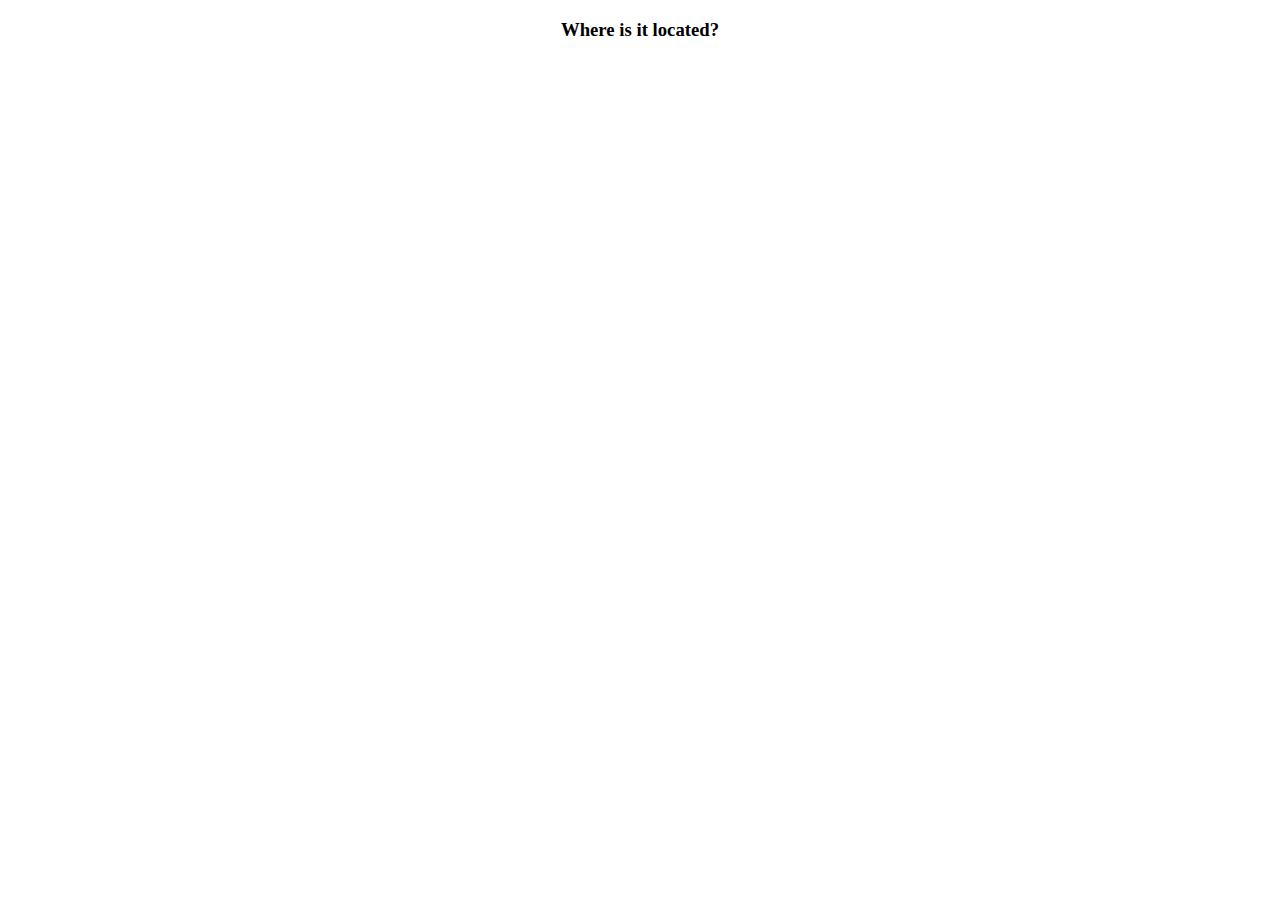
<file: src/main/resources/static/pages/quiz_1.html>
<!DOCTYPE html>
<html lang="en">
<head>
    <link rel="stylesheet" href="../css/map_quiz.css">
    <meta charset="UTF-8">
    <title>Title</title>
</head>
<body>
<h3 id = "currentQuestion" align="center"></h3>
<h3 id = "check" align="center">Where is it located?</h3>
<div id="map" class="map">
    <svg viewBox="0 0 1728.9753 877.08722" >
        <path class="question" id="The Andes" d="m 572.16074,730.53757 c -13.46833,-9.14545 -19.17251,-13.74615 -20.96389,-16.90837 -0.93255,-1.6462 -2.738,-8.549 -4.14588,-15.85098 -1.37166,-7.11417 -3.38109,-16.77568 -4.4654,-21.47 -1.08429,-4.69433 -2.35317,-11.09568 -2.81972,-14.22524 -0.97154,-6.51699 -2.6918,-42.26501 -2.87508,-59.74597 -0.39963,-38.11376 -1.58446,-54.09919 -4.51468,-60.91068 -2.21607,-5.15139 -7.62498,-10.20964 -12.26291,-11.46789 -1.94373,-0.52733 -4.35891,-1.34708 -5.36706,-1.82167 -4.77425,-2.24749 -13.03644,-13.79537 -20.77325,-29.03431 -3.51823,-6.92972 -8.26718,-15.69968 -10.55322,-19.48879 -4.9343,-8.17855 -7.84459,-14.94839 -7.87118,-18.30969 -0.0106,-1.34123 1.44841,-5.37401 3.24226,-8.96172 2.07232,-4.14464 3.65776,-8.80155 4.34819,-12.77194 0.89249,-5.1323 1.67131,-7.01685 4.35882,-10.54717 4.55817,-5.98763 5.04696,-7.12242 6.78121,-15.74355 1.7833,-8.8649 6.30017,-18.63401 9.23368,-19.97061 1.05726,-0.48172 3.75129,-3.4866 5.98672,-6.67751 5.32458,-7.60042 7.67747,-9.76643 9.85749,-9.07452 1.69007,0.5364 1.68875,0.55211 -0.33728,4.00928 -2.30689,3.93642 -2.57121,6.34093 -0.8537,7.76633 1.72725,1.4335 3.78514,0.37218 6.54197,-3.37389 2.94475,-4.00144 7.98706,-7.64904 11.5834,-8.37943 2.27794,-0.46263 2.64183,-0.31286 2.64183,1.08731 0,4.36778 2.89876,5.57384 6.12099,2.5467 2.14492,-2.01504 4.06924,-1.43837 5.6957,1.70686 0.65408,1.26486 1.18924,2.4538 1.18924,2.6421 0,0.1883 -2.83489,0.51586 -6.29975,0.72792 -4.70714,0.28809 -7.65583,1.00678 -11.66394,2.84289 -5.74578,2.63212 -8.42673,5.41521 -11.18683,11.61301 -0.89573,2.01135 -2.78883,4.93728 -4.20689,6.50206 -1.41805,1.56477 -3.23611,4.12532 -4.04013,5.69009 -0.80403,1.56478 -3.87514,5.58163 -6.82471,8.92636 -2.94956,3.34472 -5.36284,6.47954 -5.36284,6.96627 0,0.48674 -1.58425,2.32255 -3.52055,4.07958 l -3.52054,3.1946 -1.04943,10.56731 c -1.19867,12.07011 -0.71583,15.17521 3.20047,20.5815 3.40399,4.69907 8.14153,14.21257 8.14153,16.34908 0,2.83226 1.46665,5.00271 6.80362,10.06842 7.45069,7.07199 11.8351,10.28827 20.14683,14.77916 5.65667,3.05634 9.14432,5.70062 14.06239,10.66185 3.59704,3.62863 8.91772,7.99061 11.82373,9.69329 2.90601,1.70267 6.09221,3.57947 7.08043,4.17067 2.6406,1.57972 4.29976,8.17915 4.29976,17.10261 0,6.2764 -0.35376,8.4397 -2.03218,12.42746 -1.35329,3.21529 -2.04181,6.39786 -2.06101,9.52674 -0.0159,2.58417 -0.51254,7.8838 -1.10374,11.77696 -1.00249,6.60147 -1.3856,7.50526 -5.68544,13.41236 -6.76559,9.2945 -8.10165,14.29926 -7.61476,28.52409 0.28806,8.41568 0.9099,13.22335 2.54455,19.67264 1.24747,4.92174 2.51252,13.00888 2.98816,19.10246 1.93381,24.77492 3.37873,31.65255 9.0036,42.85573 1.28429,2.55796 2.33865,5.66719 2.34302,6.9094 0.0181,5.15359 5.31274,13.04442 9.68338,14.43159 0.78571,0.24939 1.94437,1.42151 2.5748,2.60474 0.63043,1.18322 2.24361,2.82186 3.58485,3.64141 l 2.43861,1.49008 -2.84505,-0.0267 c -2.16549,-0.0203 -4.90758,-1.42725 -11.48019,-5.89027 z"/>
        <path class="question" id="The North American Cordillera" d="m 472.82422,395.16637 c -1.8511,-1.47107 -4.73693,-2.68306 -7.84398,-3.29434 -4.91293,-0.96656 -4.91673,-0.96955 -7.34415,-5.77824 -1.87738,-3.71907 -2.42868,-5.89867 -2.42868,-9.60196 0,-3.5805 -0.41606,-5.31973 -1.64695,-6.88454 -1.98185,-2.51952 -2.98155,-2.86977 -10.67476,-3.74001 -7.74755,-0.87639 -13.11853,-3.46803 -18.20779,-8.78574 -3.51028,-3.66786 -4.54992,-4.29576 -7.11261,-4.29576 -2.15657,0 -3.00141,-0.35126 -3.00141,-1.24791 0,-1.00842 -0.32158,-1.0758 -1.67571,-0.35109 -2.39686,1.28277 -15.49168,-1.8369 -23.85793,-5.68383 -3.62077,-1.66489 -8.0147,-3.4995 -9.76427,-4.07692 -4.89337,-1.61496 -8.23707,-3.87107 -9.37358,-6.32471 -3.48708,-7.5283 -4.24314,-11.32216 -5.38537,-27.02342 -0.42156,-5.79469 -0.92046,-8.06701 -1.99874,-9.10337 -0.79032,-0.75961 -1.68826,-2.95436 -1.99542,-4.87723 -0.52379,-3.27908 -5.3008,-11.56075 -9.90627,-17.17406 -1.27837,-1.55813 -1.88521,-3.35018 -1.88521,-5.56725 0,-4.47457 -1.95383,-8.21737 -5.96882,-11.434 -4.31443,-3.45652 -7.54432,-5.49354 -8.71052,-5.49354 -1.61904,0 0.028,8.06469 3.32009,16.25741 2.00897,4.99943 3.06064,8.86965 2.98264,10.97637 -0.11457,3.09429 0.41,4.46003 4.99441,13.00331 2.99338,5.57831 5.00794,10.40391 5.00794,11.99584 0,2.66217 -3.47023,1.39765 -5.03566,-1.83496 -3.26526,-6.74272 -5.09693,-10.43547 -7.25755,-14.63167 -1.26611,-2.45893 -2.31022,-5.17357 -2.32024,-6.03252 -0.01,-0.85895 -0.53294,-2.13922 -1.16204,-2.84505 -0.62912,-0.70582 -2.49181,-4.57543 -4.13933,-8.59914 -2.43666,-5.951 -3.07644,-8.68886 -3.42938,-14.6756 -0.41338,-7.01185 -0.54162,-7.42159 -2.71259,-8.66756 -4.52082,-2.5946 -5.23095,-5.34065 -5.05307,-19.54017 0.22007,-17.56752 1.26917,-20.74983 9.84312,-29.85758 7.84415,-8.33252 8.00033,-8.56774 8.57744,-12.91827 0.31094,-2.34395 1.35391,-5.88483 2.3177,-7.86863 1.70376,-3.50683 1.71397,-3.71407 0.36788,-7.46969 -1.50303,-4.1935 -1.82471,-11.92598 -0.62717,-15.07576 0.41211,-1.08393 0.86083,-6.13739 0.99716,-11.22989 0.23706,-8.85506 -0.61214,-15.3981 -2.64859,-20.40743 -1.57762,-3.88068 -16.89792,-11.2056 -23.43687,-11.2056 -1.74199,0 -7.7632,0.91448 -13.38046,2.03218 -5.61726,1.1177 -11.99109,2.03218 -14.16407,2.03218 -7.41766,0 -27.24584,4.56895 -33.89155,7.80955 -6.65917,3.24715 -8.98041,3.05196 -4.46749,-0.37566 5.15223,-3.91319 9.97172,-8.61353 11.80794,-11.51605 0.99612,-1.57457 3.47701,-3.91585 5.51309,-5.20285 3.56541,-2.25367 4.60165,-3.90414 4.63282,-7.37884 0.008,-0.89416 1.10882,-3.271802 2.44623,-5.283656 1.33741,-2.011855 2.43321,-4.338298 2.43513,-5.169873 0.005,-2.11608 4.57738,-10.465782 7.72602,-14.108224 l 2.6311,-3.04373 6.00015,0.229273 c 4.08583,0.156124 9.17974,-0.436485 15.96611,-1.857449 8.78009,-1.83842 11.14985,-2.027052 19.91532,-1.585264 5.52687,0.278561 16.99512,0.03657 25.80034,-0.544407 21.71747,-1.432943 23.81198,-1.341024 27.6736,1.21447 2.8142,1.862352 3.12008,2.378545 2.68841,4.536882 -1.05951,5.297565 2.27518,8.981625 9.16564,10.125911 2.19328,0.364239 4.16347,1.407738 5.69009,3.013742 1.28434,1.351121 3.28859,2.954857 4.45387,3.563852 2.85333,1.491194 3.77351,5.505205 4.37149,19.069353 0.26607,6.03557 0.84864,12.3436 1.29458,14.01786 0.44594,1.67427 2.7454,5.88088 5.10992,9.34801 14.14947,20.7477 16.34903,28.07822 15.8006,52.65885 -0.29869,13.38672 -0.51434,15.15287 -2.57488,21.08831 -3.14896,9.07061 -6.46353,15.43285 -11.67338,22.40674 -4.69166,6.28024 -13.22023,21.01628 -13.2381,22.87334 -0.006,0.59319 -0.95102,4.00486 -2.1007,7.58149 -1.50493,4.68179 -2.11864,8.43796 -2.19141,13.41236 -0.25379,17.34787 2.43961,45.94096 4.6061,48.8982 0.50363,0.68746 2.10452,1.86423 3.55752,2.61503 2.58995,1.3383 2.64183,1.47427 2.64183,6.9247 0,4.30758 0.36198,6.01977 1.60738,7.60304 1.47937,1.88073 2.30468,2.08742 10.3641,2.5956 13.41011,0.84556 13.7398,0.94694 16.60047,5.10478 3.24958,4.7231 6.25033,5.91996 14.84253,5.91996 3.78815,0 7.11163,0.36259 7.38552,0.80575 0.27389,0.44316 0.6337,3.38401 0.79958,6.53522 0.20576,3.90871 0.83771,6.63811 1.98861,8.58872 0.92785,1.5726 1.687,4.00313 1.687,5.4012 0,5.68432 5.64758,13.16696 10.70063,14.17757 2.70218,0.54043 5.79673,4.37677 5.06618,6.28057 -0.76355,1.98977 -3.85345,1.53917 -7.09158,-1.03418 z"/>
        <path class="question" id="The Ural Mountains" d="m 1102.3157,165.20118 c -3.4779,-3.47799 -4.9406,-9.45395 -4.9406,-20.18595 v -9.13508 l -7.519,-14.81066 -7.5191,-14.81067 v -6.18614 c 0,-4.647257 0.4044,-6.930179 1.6258,-9.177067 2.327,-4.28121 15.3633,-16.111531 17.7538,-16.111531 3.9606,0 5.9321,5.052322 3.3886,8.683814 -0.6664,0.951342 -3.5406,3.391661 -6.3871,5.422927 -3.0724,2.192368 -5.5947,4.704951 -6.2069,6.182839 -1.8104,4.370772 -0.6677,9.764698 3.6517,17.236288 8.0889,13.99222 10.2134,18.39213 13.0837,27.09733 2.3945,7.26194 2.9688,10.26565 3.0575,15.99029 0.093,5.99294 -0.1464,7.39312 -1.597,9.34801 -2.404,3.23978 -5.4422,3.40474 -8.3914,0.4556 z"/>
        <path class="question" id="The Great Dividing Range" d="m 1514.7836,645.10545 c -1.3414,-0.58462 -2.8983,-1.61645 -3.4597,-2.29297 -0.8821,-1.06283 -0.4678,-1.29555 3.0478,-1.71191 5.8854,-0.69704 11.1764,-3.25934 12.3853,-5.99793 0.5543,-1.25565 1.6481,-2.7571 2.4306,-3.33655 0.7825,-0.57947 2.3591,-2.65144 3.5036,-4.6044 1.1446,-1.95296 2.9077,-4.0925 3.918,-4.75451 1.0104,-0.66203 3.0485,-3.47655 4.5292,-6.2545 2.7892,-5.23321 2.9607,-5.35767 13.1872,-9.56648 1.4043,-0.57795 2.8573,-2.38405 4.1905,-5.20878 6.0416,-12.80134 6.408,-13.84432 5.8702,-16.71127 -0.6144,-3.27479 -3.4706,-6.44512 -6.8758,-7.63223 -2.6298,-0.91675 -4.1152,-4.02839 -4.1152,-8.62073 0,-1.74374 -1.2775,-5.1319 -3.4024,-9.02349 -5.3226,-9.74813 -5.3384,-9.78458 -6.8031,-15.76162 -1.6349,-6.6709 -0.9934,-9.96964 2.8883,-14.85412 1.342,-1.68868 2.4774,-4.02595 2.5232,-5.19394 0.2001,-5.10613 1.567,4.0422 2.0511,13.72735 0.3801,7.60374 0.9361,11.18373 2.2094,14.22523 2.1292,5.08612 8.6138,15.65798 13.213,21.54107 5.2696,6.7408 8.1544,19.42421 5.5737,24.5047 -4.1562,8.18183 -8.8001,13.86677 -14.4828,17.7295 -9.3209,6.33578 -12.4399,9.52752 -16.8627,17.25623 -4.5177,7.8947 -7.4456,10.47491 -14.1892,12.50442 -4.7318,1.42407 -8.1219,1.43512 -11.3302,0.0369 z"/>
        <path class="question" id="The Himalayas" d="m 1260.5358,291.45732 c -3.9245,-1.5 -7.5824,-3.09506 -8.1287,-3.54459 -0.5462,-0.44952 -2.735,-1.07662 -4.8638,-1.39355 -2.1289,-0.31692 -4.6894,-1.22009 -5.6901,-2.00703 -1.0007,-0.78694 -6.3918,-3.6649 -11.9803,-6.39545 -12.4038,-6.06057 -25.0244,-13.49803 -28.4718,-16.77885 -3.9075,-3.71869 -4.6311,-5.79762 -4.1028,-11.78662 l 0.4662,-5.28366 3.8232,0.12835 c 2.6633,0.0894 5.7458,1.10529 10.1609,3.34873 3.4857,1.7712 10.919,5.064 16.5185,7.31731 5.5994,2.25333 13.6468,5.62207 17.8831,7.48613 9.3984,4.13545 18.6515,6.37749 30.4627,7.38117 9.7727,0.83044 21.3642,2.89478 25.199,4.4877 4.2729,1.77493 7.0988,5.48683 7.496,9.84648 0.4766,5.23045 -0.6907,6.54057 -7.5131,8.43236 -4.6072,1.27753 -8.2413,1.55649 -19.8807,1.52604 -14.1601,-0.0371 -14.2842,-0.0531 -21.3783,-2.76452 z"/>
        <path class="question" id="The Atlas Mountains" d="m 817.09731,281.90347 c -0.5365,-0.53649 -0.97545,-1.46715 -0.97545,-2.06813 0,-2.15129 12.24256,-18.74871 16.53322,-22.41433 4.72326,-4.03526 14.36407,-8.57078 25.73604,-12.10753 3.80017,-1.18188 11.51894,-3.63822 17.15279,-5.45853 10.98545,-3.54941 16.11645,-4.06391 22.7172,-2.27788 7.12002,1.92652 13.01528,11.71094 7.88615,13.0887 -1.00593,0.27022 -5.70562,0.0764 -10.44376,-0.43075 -10.55309,-1.1295 -12.36205,-0.73234 -14.88772,3.26852 -1.62802,2.57892 -3.67149,3.9463 -11.99033,8.02327 -5.51532,2.70301 -12.811,6.06504 -16.21254,7.47119 -3.40161,1.40614 -7.87508,3.62863 -9.94108,4.93885 -2.06599,1.31021 -6.41582,3.17877 -9.66624,4.15234 -3.25051,0.97358 -7.26715,2.44955 -8.92589,3.27993 -3.4925,1.74842 -5.60653,1.91021 -6.98239,0.53435 z"/>
        <path class="question" id="The Appalachian Mountains" d="m 479.33901,252.15772 c -2.11812,-2.3405 -1.65398,-4.49498 1.81811,-8.43949 2.156,-2.44935 5.51392,-4.79088 10.3641,-7.22706 3.94612,-1.98208 9.9182,-5.79985 13.27129,-8.48394 3.35309,-2.68409 7.92869,-6.21694 10.16801,-7.85079 2.23932,-1.63384 5.23607,-4.41978 6.65944,-6.19096 1.90733,-2.37343 4.81063,-4.29273 11.03959,-7.29802 6.54914,-3.15977 9.12218,-4.89596 11.43038,-7.71282 2.10402,-2.56767 6.61795,-5.82222 15.37156,-11.08291 6.81605,-4.09626 14.12446,-8.68897 16.24091,-10.20602 3.85863,-2.7658 9.64524,-4.5243 14.88794,-4.5243 1.54277,0 2.80504,0.40743 2.80504,0.90541 0,1.80514 -3.4992,7.0752 -5.21764,7.85818 -0.96848,0.44127 -3.75718,2.61283 -6.19711,4.82568 -2.52814,2.29287 -8.3986,6.07287 -13.64859,8.78836 -6.81371,3.5243 -10.1472,5.80474 -12.80271,8.7583 -1.97469,2.19633 -3.59034,4.24227 -3.59034,4.54654 0,1.21948 -9.11581,5.96712 -15.86496,8.26268 -11.1707,3.79944 -16.2374,6.91332 -25.1717,15.46994 -4.4781,4.2888 -9.82278,9.04409 -11.87707,10.56731 -2.0543,1.52323 -5.65361,4.32412 -7.99849,6.2242 -2.34487,1.90009 -5.11511,3.4547 -6.1561,3.4547 -1.04099,0 -2.40293,0.1958 -3.02656,0.43511 -0.62362,0.2393 -1.75091,-0.24674 -2.5051,-1.0801 z"/>
        <path class="question" id="The Pyrenees" d="m 868.31074,212.80132 c -2.36805,-0.35183 -5.29439,-1.16499 -6.50296,-1.80702 -3.43405,-1.82429 -6.78519,-5.35213 -6.49313,-6.83541 0.22728,-1.15382 1.50804,-1.34771 8.90215,-1.34771 10.3728,0 12.05747,0.91295 12.05747,6.53418 0,4.03965 -1.02909,4.48624 -7.96353,3.45596 z"/>
        <path class="question" id="The Alps" d="m 888.76329,203.0718 c -2.31099,-1.1084 -3.54745,-4.02685 -3.54745,-8.37315 0,-3.20878 0.34539,-3.84807 3.4547,-6.39392 3.77457,-3.0906 13.17078,-7.12103 19.95532,-8.55977 5.40266,-1.14568 16.8252,-1.18916 18.91265,-0.072 3.82374,2.04641 0.57364,7.65602 -6.3295,10.92449 -3.85398,1.82478 -5.51459,2.15975 -9.33622,1.88332 -2.8196,-0.20395 -5.24537,-0.87638 -6.16554,-1.7091 -0.83433,-0.75507 -1.9278,-1.37286 -2.42991,-1.37286 -1.04657,0 -6.68131,5.5895 -6.68131,6.62766 0,0.3785 1.28027,0.68818 2.84505,0.68818 4.21514,0 3.58061,1.90115 -1.42253,4.26228 -5.81218,2.74296 -7.23332,3.06463 -9.25526,2.09487 z"/>
        <path class="question" id="The Scandinavian Mountains" d="m 890.97105,123.42132 c -2.10826,-0.77991 -5.07524,-7.25319 -5.21603,-11.38026 -0.13282,-3.89407 1.47487,-5.589 9.59106,-10.11175 13.21922,-7.366318 16.19742,-9.538601 18.32023,-13.362668 4.2062,-7.576991 6.0736,-9.227832 14.63166,-12.934928 1.1177,-0.484151 3.67824,-1.969205 5.6901,-3.300121 2.01185,-1.330915 4.75529,-2.936067 6.09653,-3.567003 3.23798,-1.523207 20.01522,-2.116904 20.49847,-0.725381 0.18664,0.537568 -1.87179,2.549422 -4.57426,4.470787 -2.70255,1.921366 -6.89046,4.890804 -9.30639,6.598752 -2.41594,1.707949 -5.6249,4.287371 -7.13099,5.732053 -4.34658,4.169408 -13.31612,15.970689 -15.61654,20.547019 -1.1572,2.302 -3.23986,5.86847 -4.62816,7.92548 -2.18394,3.23594 -2.92723,3.7573 -5.51476,3.8681 -4.05915,0.1738 -4.67221,0.13621 -6.90094,-0.42318 -1.52039,-0.38158 -2.71352,0.26611 -5.61929,3.05035 -3.7879,3.62939 -7.12132,4.79627 -10.32069,3.61275 z"/>
        <path class="question" id="The Altai Mountains" d="m 1256.123,192.1895 c -3.2139,-1.40672 -4.3026,-3.33356 -4.3026,-7.61447 0,-3.24086 0.056,-3.30492 2.8711,-3.30492 3.1753,0 8.0894,1.8068 10.2622,3.77321 2.2303,2.01832 2.7976,6.05378 1.0327,7.34435 -1.8705,1.36773 -6.4985,1.27474 -9.8634,-0.19817 z"/>
        <path class="question" id="The Tian Shan" d="m 1182.0242,216.41461 c -3.4878,-1.01084 -4.8816,-1.07504 -6.9671,-0.32091 -1.4339,0.51849 -3.1715,0.94271 -3.8613,0.94271 -1.3456,0 -3.9139,-5.7336 -3.9139,-8.73725 0,-0.97542 -1.1737,-3.1103 -2.6084,-4.74419 l -2.6082,-2.97069 5.0573,2.55296 c 8.6449,4.36389 9.1291,4.33563 41.2093,-2.40548 11.1035,-2.33322 11.9593,-2.39137 35.197,-2.39137 19.7587,0 24.2254,0.21131 26.215,1.24018 5.185,2.68125 2.0023,4.44089 -8.0675,4.46029 -3.416,0.007 -7.6146,0.72211 -11.4818,1.95672 -7.6976,2.4575 -22.4887,5.28087 -32.5148,6.20654 -4.2472,0.39212 -12.2946,1.65476 -17.8831,2.80586 -5.5885,1.15111 -10.8925,2.22237 -11.7866,2.38057 -0.8942,0.15822 -3.5878,-0.28096 -5.9859,-0.97594 z"/>
        <path class="question" id="The Hindu Kush" d="m 1184.8941,257.13802 c -1.1318,-1.1317 -0.47,-4.32824 1.3288,-6.41955 1.5671,-1.82189 8.4221,-5.22865 10.5255,-5.23093 0.3353,-3.6e-4 0.6097,1.29623 0.6097,2.88133 0,3.18882 -2.9161,6.86876 -5.4499,6.87746 -0.8027,0.002 -2.5072,0.55144 -3.7878,1.21931 -2.6992,1.4077 -2.5269,1.3718 -3.2263,0.67238 z"/>
    </svg>
</div>
</body>
</html>
</file>
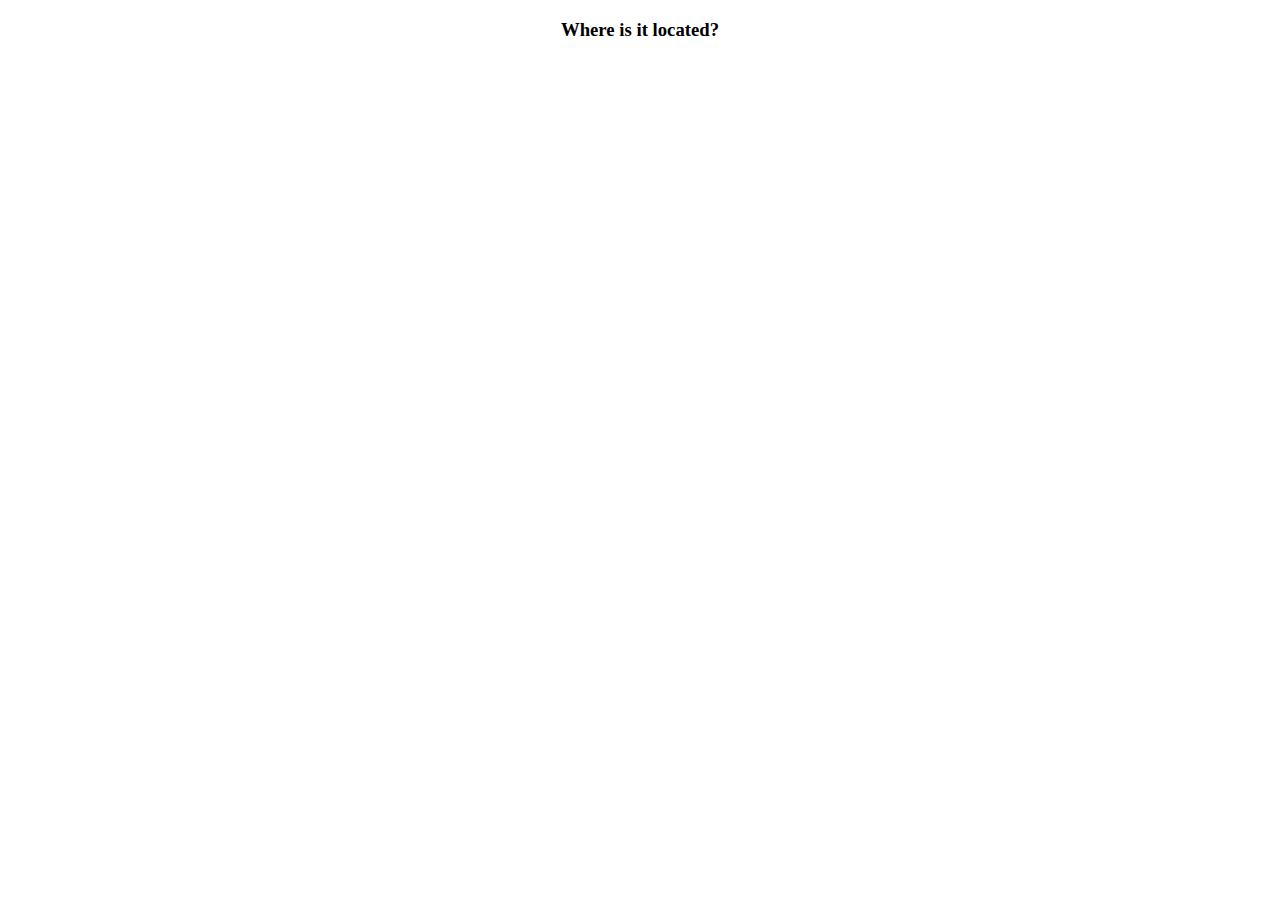
<file: src/main/resources/static/pages/quiz_2.html>
<!DOCTYPE html>
<html lang="en">
<head>
    <link rel="stylesheet" href="../css/map_quiz.css">
    <meta charset="UTF-8">
    <title>Title</title>
</head>
<body>
<h3 id="currentQuestion" align="center"></h3>
<h3 id="check" align="center">Where is it located?</h3>
<div id="map" class="map">
    <svg viewBox="0 0 1728.9753 877.08722">
        <path class="question"
              id="Etna"
              transform="matrix(0.82790344,0,0,0.82790344,1192.6369,-94.128393)"
              d="m -288.62712,408.70167 -52.79691,-10e-6 26.39846,-45.72346 z"/>
        <path class="question"
              id="Mount Kilimanjaro"
              transform="matrix(0.82790344,0,0,0.82790344,1299.1897,105.84998)"
              d="m -288.62712,408.70167 -52.79691,-10e-6 26.39846,-45.72346 z"/>
        <path class="question"
              id="Mount Fuji"
              transform="matrix(0.82790344,0,0,0.82790344,1747.3321,-85.92717)"
              d="m -288.62712,408.70167 -52.79691,-10e-6 26.39846,-45.72346 z"/>
        <path class="question"
              id="Mount Semeru"
              transform="matrix(0.82790344,0,0,0.82790344,1657.915,151.63456)"
              d="m -288.62712,408.70167 -52.79691,-10e-6 26.39846,-45.72346 z"/>
        <path class="question"
              id="Mount Bromo"
              transform="matrix(0.82790344,0,0,0.82790344,1702.6067,164.47616)"
              d="m -288.62712,408.70167 -52.79691,-10e-6 26.39846,-45.72346 z"/>
        <path class="question"
              id="Arenal Volcano"
              transform="matrix(0.82790344,0,0,0.82790344,726.83913,60.14144)"
              d="m -288.62712,408.70167 -52.79691,-10e-6 26.39846,-45.72346 z"/>
        <path class="question"
              id="Mayon Volcano"
              transform="matrix(0.82790344,0,0,0.82790344,1713.5475,49.211137)"
              d="m -288.62712,408.70167 -52.79691,-10e-6 26.39846,-45.72346 z"/>
        <path class="question"
              id="Popocatepetl"
              transform="matrix(0.82790344,0,0,0.82790344,650.32704,5.4899209)"
              d="m -288.62712,408.70167 -52.79691,-10e-6 26.39846,-45.72346 z"/>
        <path class="question"
              id="Mount St. Helens"
              transform="matrix(0.82790344,0,0,0.82790344,606.60583,-133.62304)"
              d="m -288.62712,408.70167 -52.79691,-10e-6 26.39846,-45.72346 z"/>
        <path class="question"
              id="Mauna Loa"
              transform="matrix(0.82790344,0,0,0.82790344,382.03776,3.502593)"
              d="m -288.62712,408.70167 -52.79691,-10e-6 26.39846,-45.72346 z"/>
    </svg>
</div>
</body>
</html>
</file>
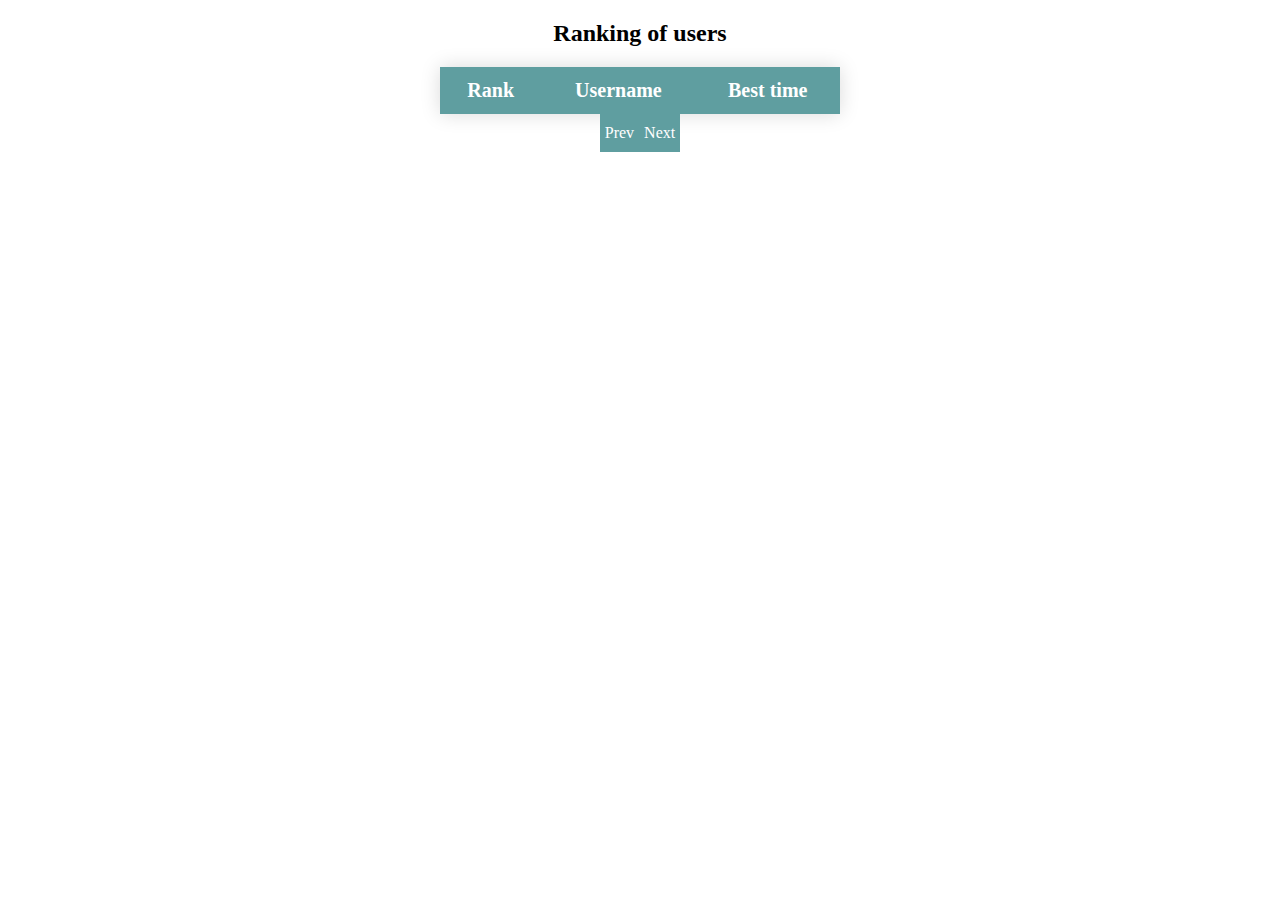
<file: src/main/resources/static/pages/ranking.html>
<!DOCTYPE html>
<html lang="en">
<head>
    <link rel="stylesheet" href="../css/ranking.css">
    <meta charset="UTF-8">
    <title>Ranking</title>
</head>
<body>
<h2 class="heading">Ranking of users</h2>
<h2 class="heading" id="quiz-name"></h2>
<table id="ranking-table" class="ranking-table">
    <thead>
    <tr>
        <th>Rank
        <th>Username
        <th>Best time
    </thead>
    <tbody id="data"></tbody>
</table>
<div class="buttons">
    <button class="button" id="prevButton">Prev</button>
    <button class="button" id="nextButton">Next</button>
</div>
</body>
</html>
</file>
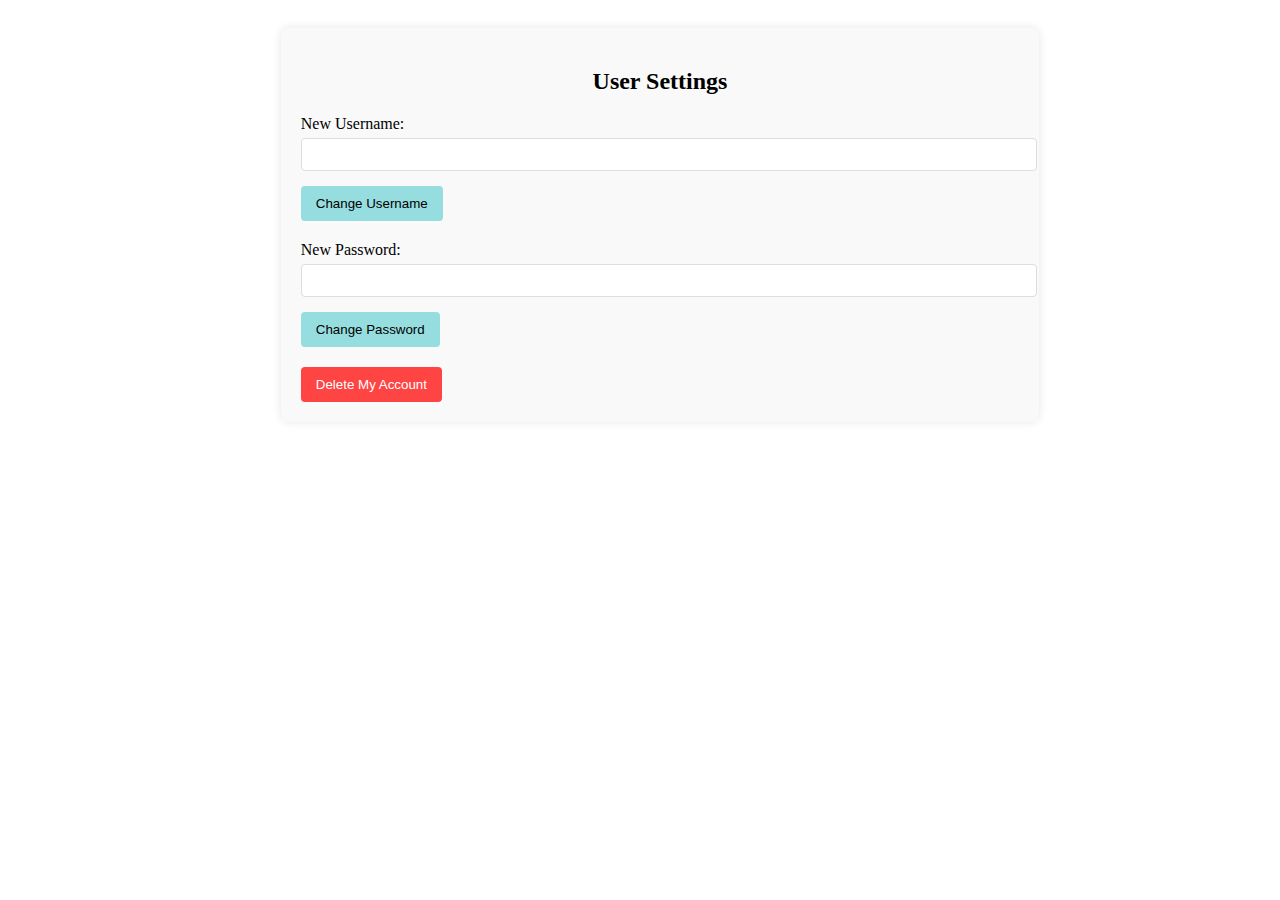
<file: src/main/resources/static/pages/settings.html>
<!DOCTYPE html>
<html lang="en">
<head>
  <meta charset="UTF-8">
  <meta name="viewport" content="width=device-width, initial-scale=1.0">
  <title>User Settings</title>
  <link rel="stylesheet" href="../css/settings.css">
</head>
<body>
<div id="content">
  <div class="profile-container">
    <div class="profile-header">
      <h2>User Settings</h2>
    </div>
    <form id="username-form">
      <div class="form-group">
        <label for="username">New Username:</label>
        <input type="text" id="username" name="username" required>
        <div class="error-message" id="username-error"></div>
      </div>
      <button type="submit">Change Username</button>
    </form>
    <form id="password-form">
      <div class="form-group">
        <label for="password">New Password:</label>
        <input type="password" id="password" name="password" required>
        <div class="error-message" id="password-error"></div>
      </div>
      <button type="submit">Change Password</button>
    </form>
    <button id="delete-account">Delete My Account</button>
  </div>
</div>
<div id="popup" class="popup">
  <div class="popup-content">
    <p id="popup-message"></p>
    <button id="popup-close">Close</button>
    <button id="popup-confirm" style="display: none;">Confirm</button>
  </div>
</div>
</body>
</html>
</file>
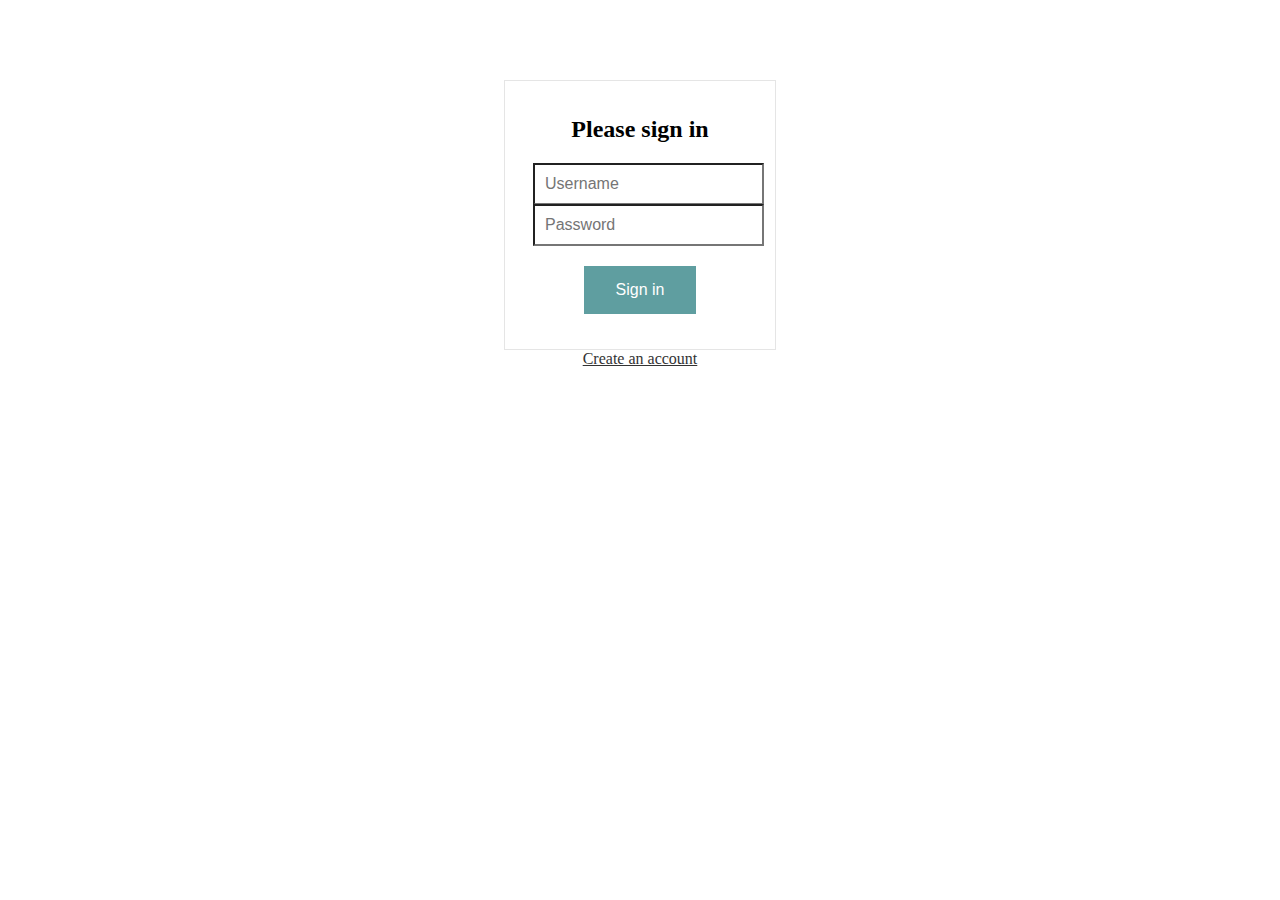
<file: src/main/resources/static/pages/sign_in.html>
<!DOCTYPE html>
<html lang="en">
<head>
    <link rel="stylesheet" href="../css/sign_in_up.css">
    <meta charset="UTF-8">
    <title>Sign in</title>
</head>
<body>
<div class="form-wrapper">
    <form id="sign-in-from">
        <h2 class="form-heading">Please sign in</h2>
        <input type="text" name="username" class="form-input" id="username" placeholder="Username"/>
        <input type="password" name="password" class="form-input" id="password" placeholder="Password"/>
        <input class="button" type="submit" value="Sign in"/>
    </form>
    <a href="/sign-up" class="sign-up">Create an account</a>
    <div id="error-container">
        <!-- Error messages will be inserted here dynamically -->
    </div>
</div>
</body>
</html>
</file>
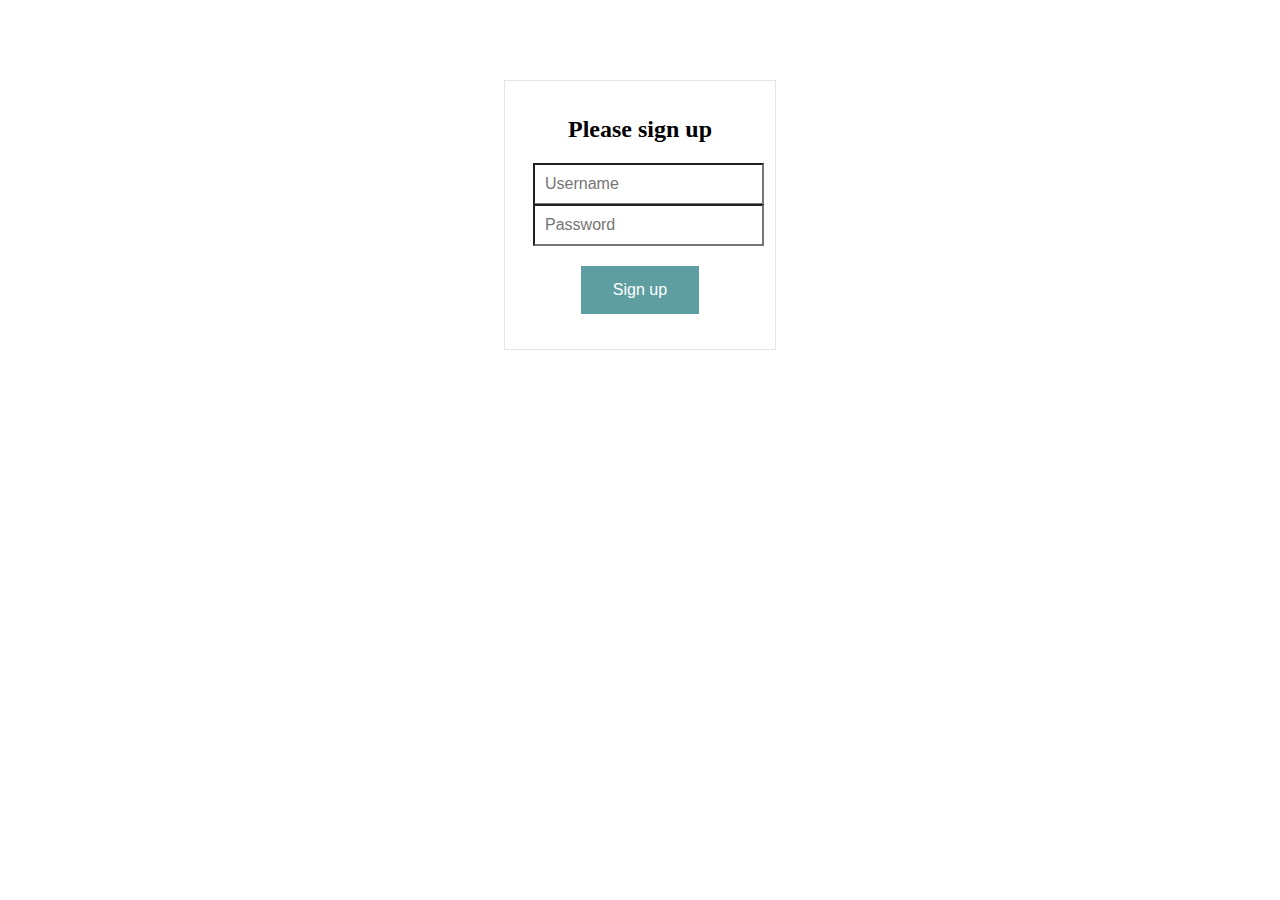
<file: src/main/resources/static/pages/sign_up.html>
<!DOCTYPE html>
<html lang="en">
<head>
    <link rel="stylesheet" href="../css/sign_in_up.css">
    <meta charset="UTF-8">
    <title>Sign up</title>
</head>
<body>
<div class="form-wrapper">
    <form id="sign-up-from">
        <h2 class="form-heading">Please sign up</h2>
        <input type="text" name="username" class="form-input" id="username" placeholder="Username"/>
        <input type="password" name="password" class="form-input" id="password" placeholder="Password"/>
        <button class="button" type="submit">Sign up</button>
    </form>
    <div id="error-container">
        <!-- Error messages will be inserted here dynamically -->
    </div>
</div>
</body>
</html>
</file>
<file: src/main/resources/static/css/map_quiz.css>
.map{
    position: relative;
    text-align: center;
    fill: rgba(53, 194, 196, 0.6);
    stroke: #023e3f;
    stroke-width: 2px;
    margin-left: 150px;
    margin-right: 150px;
}
svg{
    position: absolute;
    height: 100%;
    width: 100%;
    top: 0;
    left: 0;
}
img{
    height: 550px;
    width: auto;
}
path:hover{
    fill: rgba(116, 85, 155, 0.63);
    stroke: #791fda;
    transition: 0.25s;
    cursor: pointer;
}
.currentQuestion, .check{
    color: #333333;
    font-family: Georgia, serif;
    font-size: 18px;
    line-height:128px;
    margin: 0 0 28px;
}
</file>
<file: src/main/resources/static/css/ranking.css>
.ranking-table {
    border-collapse: collapse;
    font-size: 20px;
    font-family: Georgia, serif;
    min-width: 400px;
    box-shadow: 0 0 20px rgba(0, 0, 0, 0.15);
    margin-left: auto;
    margin-right: auto;
}

.ranking-table thead tr {
    background-color: cadetblue;
    color: #ffffff;
    text-align: center;
}

.ranking-table th,
.ranking-table td {
    padding: 12px 15px;
}

.ranking-table tbody tr {
    border-bottom: 1px solid #dddddd;
}

.ranking-table tbody tr:nth-of-type(even) {
    background-color: #f3f3f3;
}

.ranking-table tbody tr:last-of-type {
    border-bottom: 2px solid cadetblue;
}

.ranking-table tbody tr.active-row {
    font-weight: bold;
    color: cadetblue;
}

.heading {
    font-family: Georgia, serif;
    text-align: center;
}

.buttons {
    display: flex;
    justify-content: center;
    align-items: center;

}

.button {
    font-family: Georgia, serif;
    background-color: cadetblue;
    border: none;
    color: white;
    padding: 10px 5px;
    text-align: center;
    text-decoration: none;
    font-size: 16px;
    display: block;
    cursor: pointer;
}
</file>
<file: src/main/resources/static/css/settings.css>
#content {
    margin-left: 20%;
    padding: 20px;
    width: 60%;
    font-family: Georgia, serif;
}

.profile-container {
    background: #f9f9f9;
    padding: 20px;
    border-radius: 8px;
    box-shadow: 0 0 10px rgba(0, 0, 0, 0.1);
}

.profile-header {
    text-align: center;
    margin-bottom: 20px;
}

form {
    margin-bottom: 20px;
}

.form-group {
    margin-bottom: 15px;
}

label {
    display: block;
    margin-bottom: 5px;
}

input[type="text"],
input[type="password"] {
    width: 100%;
    padding: 8px;
    border: 1px solid #ddd;
    border-radius: 4px;
}

button {
    background: rgba(53, 194, 196, 0.51);
    color: #000000;
    padding: 10px 15px;
    border: none;
    border-radius: 4px;
    cursor: pointer;
}

button:hover {
    background: rgba(53, 194, 196, 0.7);
}

.error-message {
    color: red;
    font-size: 14px;
    margin-top: 5px;
}

#delete-account {
    background: #ff4444;
    color: white;
}

#delete-account:hover {
    background: #ff6666;
}

.popup {
    display: none;
    position: fixed;
    z-index: 1;
    left: 0;
    top: 0;
    width: 100%;
    height: 100%;
    overflow: auto;
    background-color: rgba(0,0,0,0.4);
}

.popup-content {
    background-color: #fefefe;
    margin: 15% auto;
    padding: 20px;
    border: 1px solid #888;
    width: 80%;
    max-width: 500px;
    border-radius: 8px;
}

#popup-close, #popup-confirm {
    margin-top: 15px;
    margin-right: 10px;
}
</file>
<file: src/main/resources/static/css/sign_in_up.css>
.form-wrapper {
    margin: 80px;
    font-family: Georgia, serif;
}

form {
    max-width: 200px;
    padding: 15px 35px 35px;
    margin: 0 auto;
    background-color: rgba(255, 255, 255, 0.58);
    border: 1px solid rgba(0, 0, 0, 0.1);
}

.form-heading {
    text-align: center;
}

.form-input {
    position: relative;
    right: 7px;
    font-size: 16px;
    height: auto;
    padding: 10px;
}

.button {
    background-color: cadetblue;
    border: none;
    color: white;
    padding: 15px 32px;
    text-align: center;
    text-decoration: none;
    font-size: 16px;
    display: block;
    margin: 0 auto;
    cursor: pointer;
}

.info {
    position: relative;
    text-align: center;
    color: red;
}

input[type="text"] {
    margin-bottom: -1px;
    border-bottom-left-radius: 0;
    border-bottom-right-radius: 0;
}

input[type="password"] {
    margin-bottom: 20px;
    border-top-left-radius: 0;
    border-top-right-radius: 0;
}

a {
    color: #333333;
    font-family: Georgia, serif;
    font-size: 16px;
    position: relative;
    display: flex;
    justify-content: center;
}

#error-container {
    display: none;
}

.error-message {
    margin: 5px 0;
    color: red;
    text-align: center;
}
</file>
